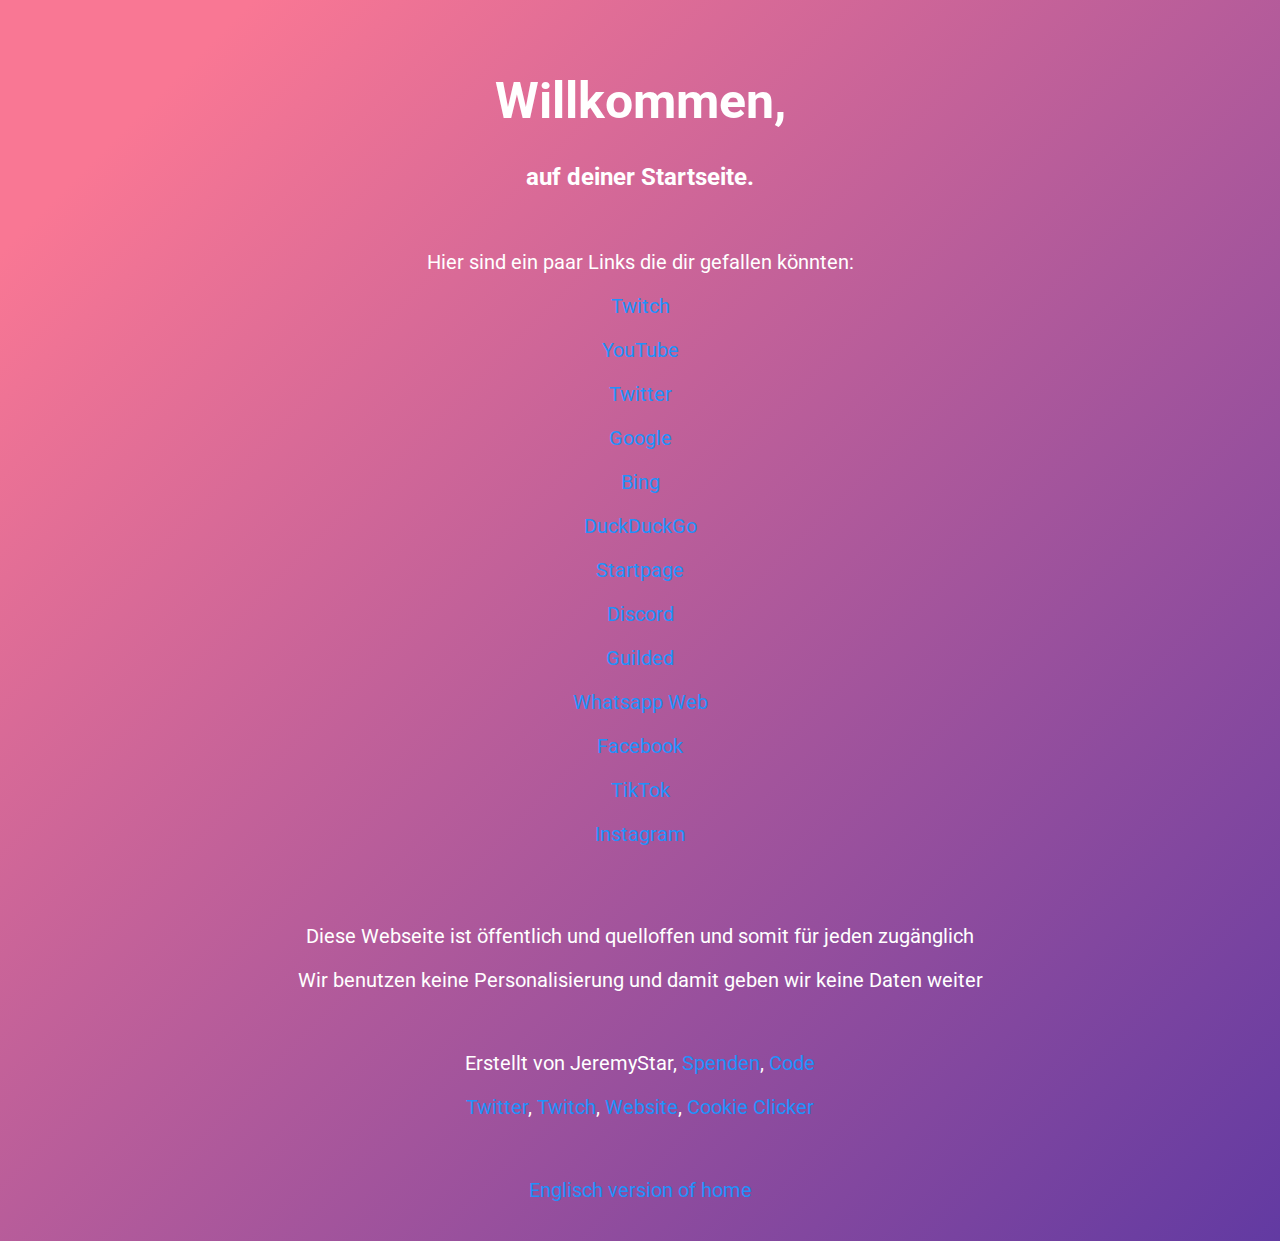
<file: index.html>
<!DOCTYPE html>
<html lang="de" dir="ltr">
  <head>
    <meta charset="utf-8">
    <title>Deine Startseite</title>
    <link rel="stylesheet" href="index.css">
    <link href="https://fonts.googleapis.com/css?family=Roboto:100,300,400" rel="stylesheet">
  </head>
  <body>
    <div class="header-container">
        <h1>Willkommen,</h1>
        <h2>auf deiner Startseite.</h2>
        <br/>
        <p>Hier sind ein paar Links die dir gefallen könnten:</p>
        <p><a href="http://twitch.tv">Twitch</a></p>
        <p><a href="http://youtube.com">YouTube</a></p>
        <p><a href="http://twitter.com">Twitter</a></p>
        <p><a href="http://google.com">Google</a></p>
        <p><a href="http://bing.com">Bing</a></p>
        <p><a href="http://duckduckgo.com">DuckDuckGo</a></p>
        <p><a href="http://startpage.com">Startpage</a></p>
        <p><a href="http://discord.gg">Discord</a></p>
        <p><a href="http://guilded.gg">Guilded</a></p>
        <p><a href="http://web.whatsapp.com">Whatsapp Web</a></p>
        <p><a href="http://facebook.com">Facebook</a></p>
        <p><a href="http://tiktok.com">TikTok</a></p>
        <p><a href="http://instagram.com">Instagram</a></p>
        <br/><br/>
        <p>Diese Webseite ist öffentlich und quelloffen und somit für jeden zugänglich</p>
        <p>Wir benutzen keine Personalisierung und damit geben wir keine Daten weiter</p>
        <br/>
        <p>Erstellt von JeremyStar, <a href="http://streamelements.com/jeremystartm/tip">Spenden</a>, <a href="http://github.com/JeremyStarTM/home">Code</a></p>
        <p><a href="http://twitter.com/JeremyStarTM">Twitter</a>, <a href="http://twitch.tv/jeremystartm">Twitch</a>, <a href="http://jeremystar.glitch.me">Website</a>, <a href="http://supercookieclicker.netlify.app">Cookie Clicker</a></p>
        <br/>
        <p><a href="/index.en.html">Englisch version of home</a></p>
        <br/>
      </div>
  </body>
</html>
</file>
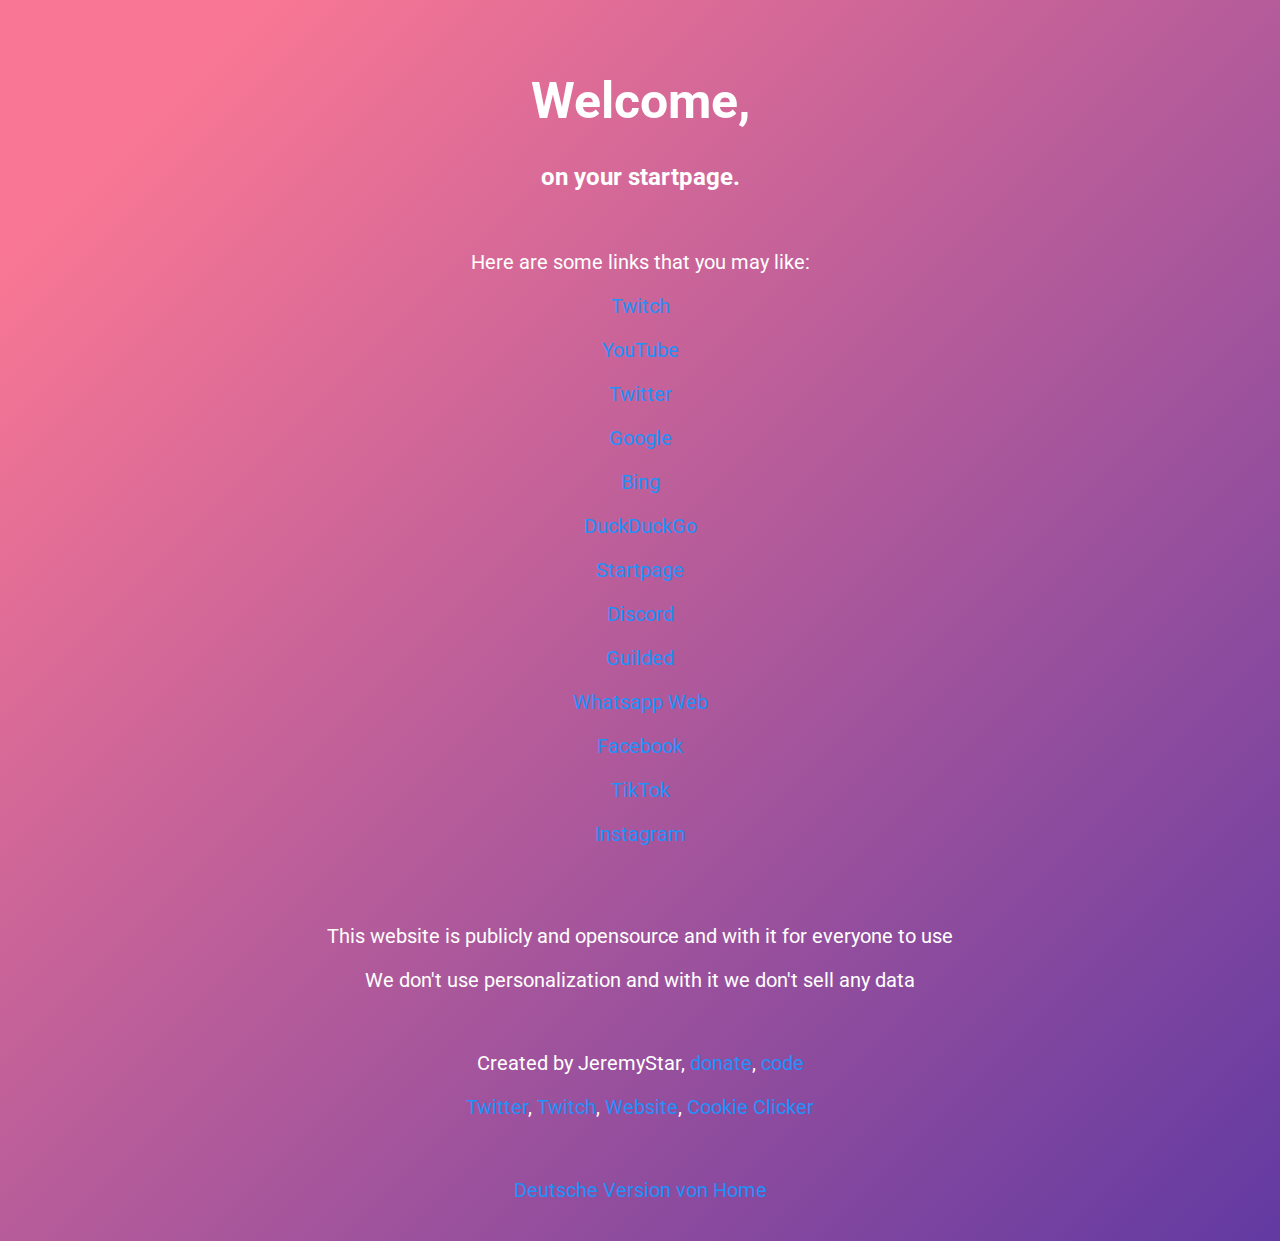
<file: index.en.html>
<!DOCTYPE html>
<html lang="de" dir="ltr">
  <head>
    <meta charset="utf-8">
    <title>Your startpage</title>
    <link rel="stylesheet" href="index.css">
    <link href="https://fonts.googleapis.com/css?family=Roboto:100,300,400" rel="stylesheet">
  </head>
  <body>
    <div class="header-container">
        <h1>Welcome,</h1>
        <h2>on your startpage.</h2>
        <br/>
        <p>Here are some links that you may like:</p>
        <p><a href="http://twitch.tv">Twitch</a></p>
        <p><a href="http://youtube.com">YouTube</a></p>
        <p><a href="http://twitter.com">Twitter</a></p>
        <p><a href="http://google.com">Google</a></p>
        <p><a href="http://bing.com">Bing</a></p>
        <p><a href="http://duckduckgo.com">DuckDuckGo</a></p>
        <p><a href="http://startpage.com">Startpage</a></p>
        <p><a href="http://discord.gg">Discord</a></p>
        <p><a href="http://guilded.gg">Guilded</a></p>
        <p><a href="http://web.whatsapp.com">Whatsapp Web</a></p>
        <p><a href="http://facebook.com">Facebook</a></p>
        <p><a href="http://tiktok.com">TikTok</a></p>
        <p><a href="http://instagram.com">Instagram</a></p>
        <br/><br/>
        <p>This website is publicly and opensource and with it for everyone to use</p>
        <p>We don't use personalization and with it we don't sell any data</p>
        <br/>
        <p>Created by JeremyStar, <a href="http://streamelements.com/jeremystartm/tip">donate</a>, <a href="http://github.com/JeremyStarTM/home">code</a></p>
        <p><a href="http://twitter.com/JeremyStarTM">Twitter</a>, <a href="http://twitch.tv/jeremystartm">Twitch</a>, <a href="http://jeremystar.glitch.me">Website</a>, <a href="http://supercookieclicker.netlify.app">Cookie Clicker</a></p>
        <br/>
        <p><a href="/index.html">Deutsche Version von Home</a></p>
        <br/>
      </div>
  </body>
</html>
</file>
<file: index.css>
/*
  Created by Tutorialwork
  https://YouTube.com/Tutorialwork
  © 2019 - Modern purple
*/
html, body{
  width: 100;
  height: 100%;
  padding: 0;
  margin: 0;
  font-family: 'Roboto', sans-serif;
  text-align: center;
  color: white;
}
a{
  text-decoration: none;
  transition: all 1.4s;
  color: #2191FB;
}
a:hover{
  transition: all 1.4s;
  color: grey;
}
footer{
  background: #2E3532;
  padding: 0.75%;
  color: #FFFFFF;
}
nav{
  margin-top: -2%;
  padding: 1%;
}
nav ul li{
  list-style: none;
  display: inline-block;
  margin-right: 2.5%;
}
nav a{
  text-decoration: none;
  color: #EDF4ED;
  float: left;
}
nav a:hover{
  color: #EF2D56;
  transition: all 0.4s;
}
.header-container{
  background-image: linear-gradient( 135deg, #F97794 10%, #623AA2 100%);
}
.header{
  padding: 10%;
}
.header h1{
  margin-top: -2%;
  font-size: 67px;
}
.header p{
  font-weight: 300;
}
.team h5{
  font-weight: 200;
}
.text-gardient{
  text-transform: uppercase;
  background-image: linear-gradient( 135deg, #F97794 10%, #623AA2 100%);
  -webkit-background-clip: text;
  -webkit-text-fill-color: transparent;
}
.block-space{
  background-image: url("../assets/background-block-space.jpg");
  background-repeat: no-repeat;
  background-size: cover;
  padding-bottom: 7%;
  color: black;
}
.team{
  background-image: url("../assets/background-block2.jpg");
  background-repeat: no-repeat;
  background-size: cover;
  padding-bottom: 7%;
}
h1{
  font-size: 50px;
}
h5{
  font-size: 25px;
}
p{
  font-size: 20px;
}
div{
  padding-top: 3%;
}
hr{
  width: 10%;
  border: 2px solid black;
  margin-bottom: 3%;
}
::placeholder{
  color: #FFFFFF;
}
input{
  background: none;
  width: 60%;
  padding: 2%;
  border: 2px solid #FFFFFF;
  margin-bottom: 0.5%;
  outline: none;
}
input:hover{
  border: 2px solid #EF2D56;
  transition: all 0.4s;
}
button{
  background: none;
  margin-top: 2%;
  border: 2px solid #FFFFFF;
  width: 64%;
  padding: 2%;
  outline: none;
  color: #FFFFFF;
}
button:hover{
  background: #EF2D56;
  transition: all 0.4s;
}
.flex-container{
  display: flex;
  justify-content: center;
}
.flex-item{
  /* color: #EDF4ED;
  background-image: linear-gradient( 135deg, #F97794 10%, #623AA2 127%); */
  width: 100%;
  margin: 30px;
  padding: 1.5%;
}
.flex-item p{
  font-weight: 100;
}
/*
Responsive Design Part
*/
@media only screen and (max-device-width: 480px){
  /* Handys */
  .flex-container{
    flex-direction: column;
  }
  .header-container a{
    font-size: 40px;
  }
  p{
    font-size: 12px;
  }
  h5{
    font-size: 40px;
  }
}
</file>
